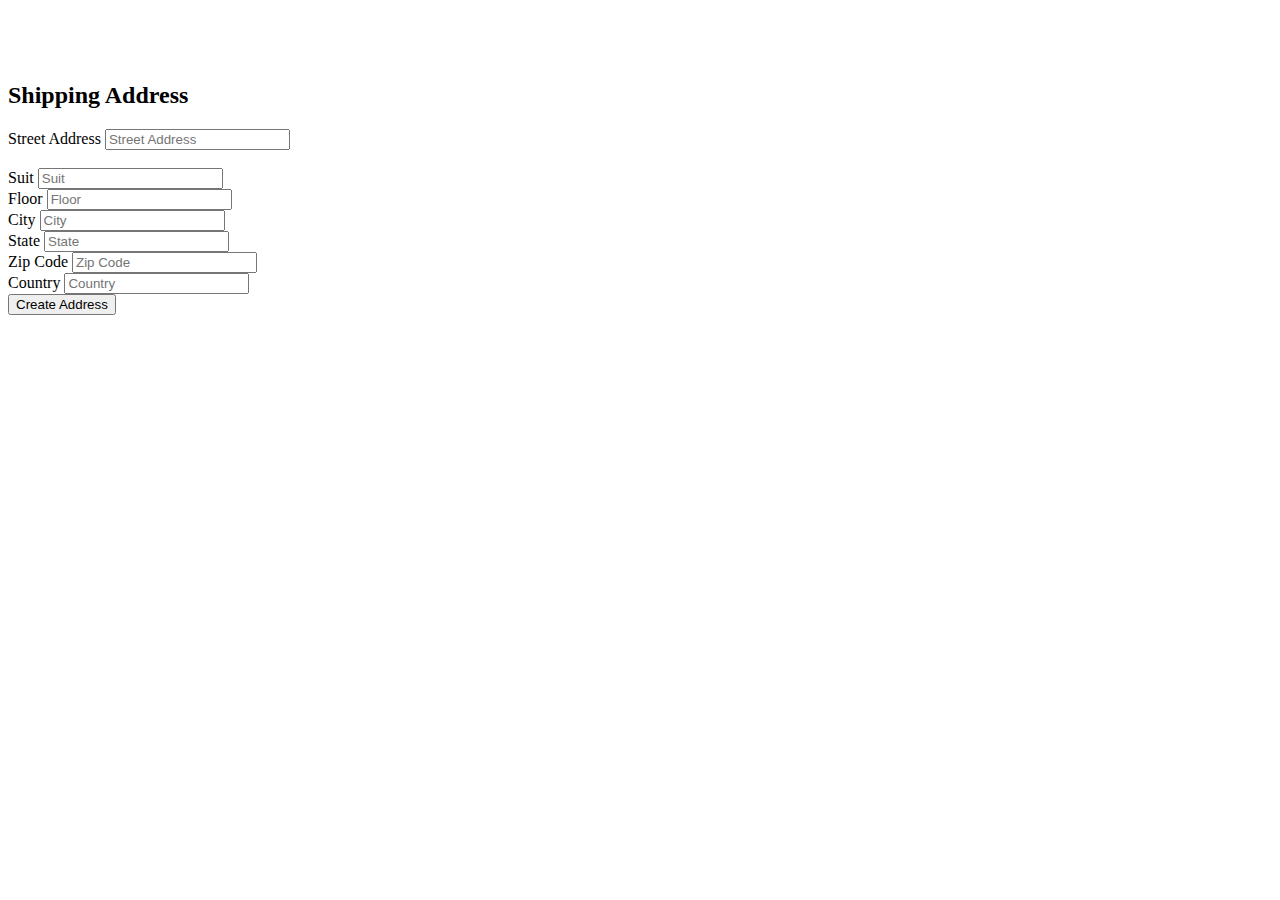
<file: src/main/resources/templates/addAddress.html>
<!DOCTYPE html>
<html xmlns:th="http://www.thymeleaf.org">

<head th:replace="layout :: header"></head>

<body>

<nav th:replace="layout :: navbar"></nav>


    <div class="container ">
        <br>
        <div class="row">
            <br>
            <br>
            <div class="col-md-7 ">
                <div class="card">
                    <div class="card-body">
                        <h2 class="card-title"> Shipping Address</h2>
                        <form class="row g-3">

                            <div class="col-md-12">
                                <label for="productName" class="form-label">Street Address</label>
                                <input type="text" class="form-control" name="streetAddress" id="streetAddress"
                                    placeholder="Street Address">
                            </div>

                            <div class="row">
                                <br>
                                <div class="col-md-6">
                                    <label for="description" class="form-label">Suit</label>
                                    <input type="text" class="form-control" id="suit" name="suit" placeholder="Suit">
                                </div>
                                <div class="col-md-6">
                                    <label for="price" class="form-label">Floor</label>
                                    <input type="text" class="form-control" id="floor" name="floor" placeholder="Floor">
                                </div>
                            </div>
                            <div class="col-md-12">
                                <label for="quantity" class="form-label">City</label>
                                <input type="text" class="form-control" id="city" name="city" placeholder="City">
                            </div>
                            <div class="row">
                                <div class="col-md-4">
                                    <label for="quantity" class="form-label">State</label>
                                    <input type="text" class="form-control" id="state" name="state" placeholder="State">
                                </div>
                                <div class="col-md-4">
                                    <label for="quantity" class="form-label">Zip Code</label>
                                    <input type="text" class="form-control" id="zipCode" name="zipCode"
                                        placeholder="Zip Code">
                                </div>
                                <div class="col-md-4">
                                    <label for="quantity" class="form-label">Country</label>
                                    <input type="text" class="form-control" id="country" name="country"
                                        placeholder="Country">
                                </div>
                            </div>
                            <div class="col-12">
                                <button type="submit" class="btn btn-primary">Create Address</button>
                            </div>
                        </form>
                    </div>
                </div>
            </div>


            <div class="col-md-5">


            </div>
        </div>

    </div>



    <script src="https://cdn.jsdelivr.net/npm/bootstrap@5.0.0-beta1/dist/js/bootstrap.bundle.min.js"
        integrity="sha384-ygbV9kiqUc6oa4msXn9868pTtWMgiQaeYH7/t7LECLbyPA2x65Kgf80OJFdroafW"
        crossorigin="anonymous"></script>
</body>

</html>
</file>
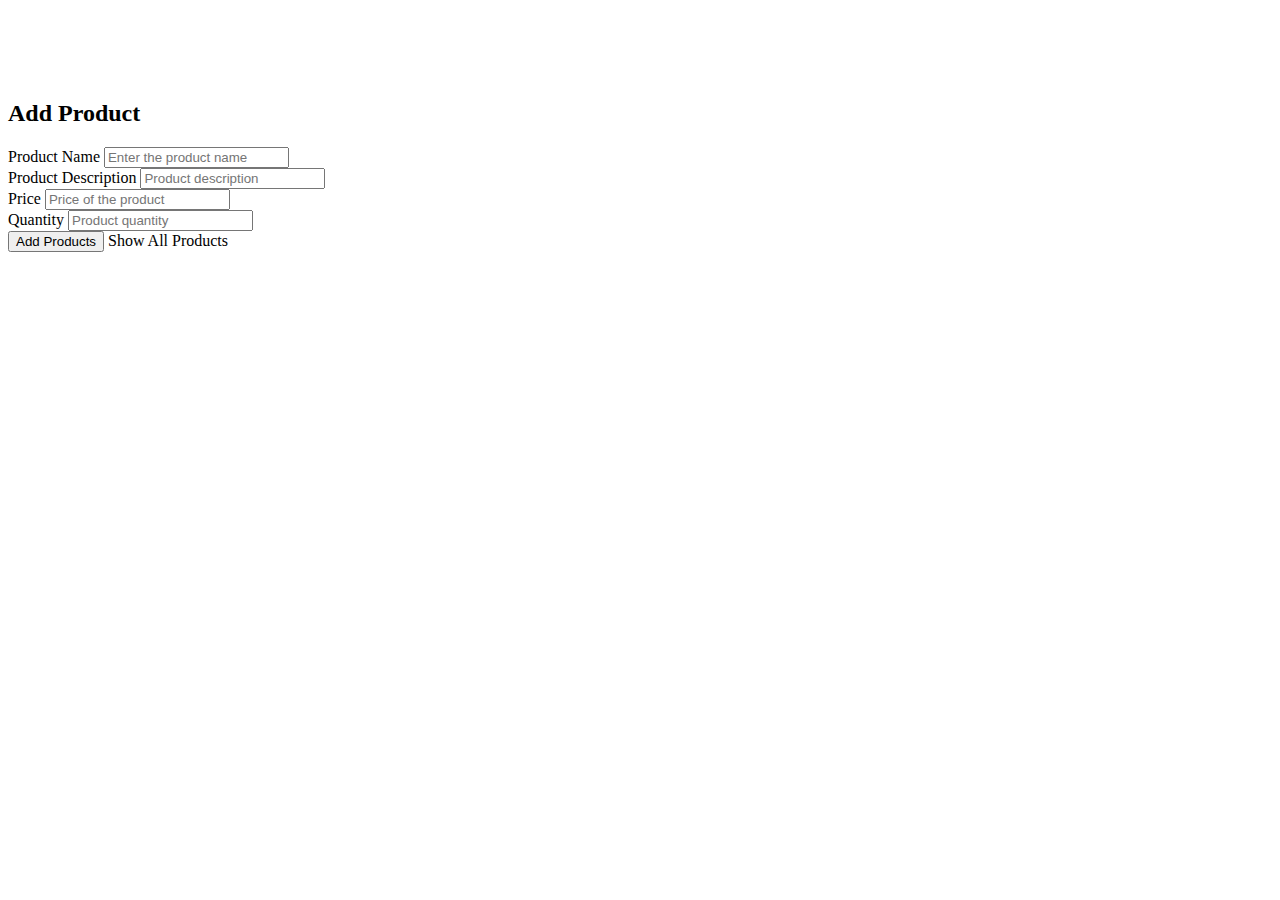
<file: src/main/resources/templates/addProduct.html>
<!DOCTYPE html>
<html xmlns:th="http://www.thymeleaf.org">

<head th:replace="layout :: header">
</head>

<body>


<nav th:replace="layout :: navbar"></nav>


    <div class="container ">
	<br>
	<br>
        <div class="row">
            <br>
            <br>
            <div class="col-md-7">
                <div class="card">
                    <div class="card-body">
                        <h2 class="card-title"> Add Product</h2>
                        <form class="row g-3" th:action="@{admin/saveProduct}" method="post" th:object="${product}">
                        	 <input type="hidden" th:object="${user}">
                             <div class="col-md-12">
                                <label for="productName" class="form-label">Product Name</label>
                                <input type="text" class="form-control" id="productName" th:field="${product.productName}" placeholder="Enter the product name">
                            </div>
                            <div class="col-md-12">
                                <label for="description" class="form-label">Product Description</label>
                                <input type="text" class="form-control" id="description" th:field="${product.description}" placeholder="Product description">
                            </div>
                            <div class="col-md-12">
                                <label for="price" class="form-label">Price</label>
                                <input type="text" class="form-control" id="price" th:field="${product.price}" placeholder="Price of the product">
                            </div>
                            <div class="col-md-12">
                                <label for="quantity" class="form-label">Quantity</label>
                                <input type="text" class="form-control" id="quantity" th:field="${product.quantity}" placeholder="Product quantity">
                            </div>

                            <div class="col-12">
                                <button type="submit" class="btn btn-primary">Add Products</button>
                                <a th:href="@{showAllProducts}" class="btn btn-primary">Show All Products</a>
                            </div>
                        </form>
                    </div>
                </div>
            </div>
            

            <div class="col-md-5">
            	
            
            </div>
        </div>
        
    </div>    



    <script src="https://cdn.jsdelivr.net/npm/bootstrap@5.0.0-beta1/dist/js/bootstrap.bundle.min.js"
        integrity="sha384-ygbV9kiqUc6oa4msXn9868pTtWMgiQaeYH7/t7LECLbyPA2x65Kgf80OJFdroafW"
        crossorigin="anonymous"></script>
</body>

</html>
</file>
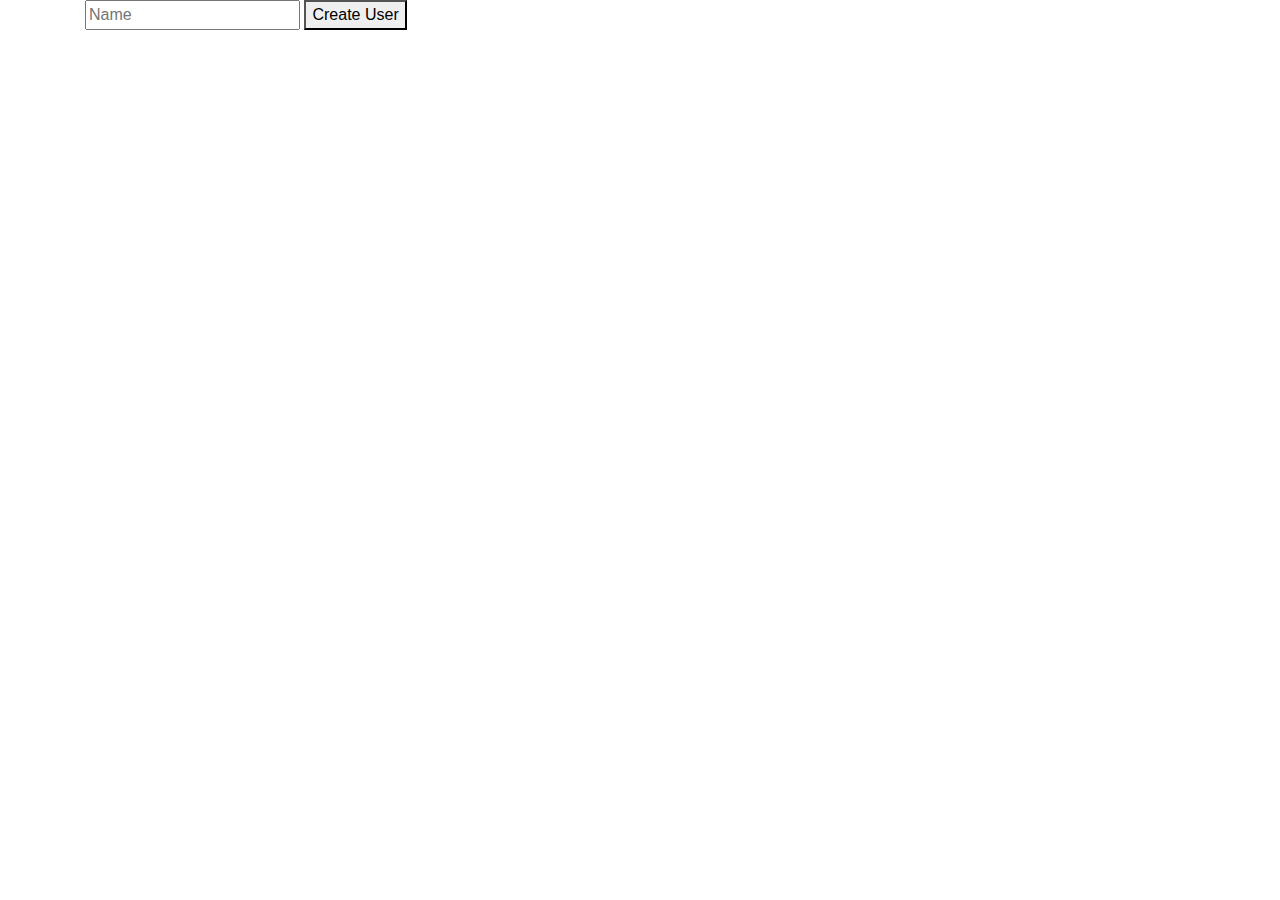
<file: src/main/resources/templates/addUser.html>
<!DOCTYPE html>

<html xmlns:th="http://www.thymeleaf.org">

<head>
	<!-- Required meta tags -->
    <meta charset="utf-8">
    <meta name="viewport" content="width=device-width, initial-scale=1, shrink-to-fit=no">

    <!-- Bootstrap CSS -->
    <link rel="stylesheet" href="https://stackpath.bootstrapcdn.com/bootstrap/4.3.1/css/bootstrap.min.css" 
    integrity="sha384-ggOyR0iXCbMQv3Xipma34MD+dH/1fQ784/j6cY/iJTQUOhcWr7x9JvoRxT2MZw1T" crossorigin="anonymous">

</head>

<body>

<nav th:replace="layouts :: navbar"></nav>
	
	<div class="container">
		<form action="/user/save" th:object="${user}" method="POST">
		
		<input type="text" placeholder="Name" th:field="*{name}">
		
<!--		<select th:field="${project.stage}">
			<option th:value="NOTSTARTED"> Not Started</option>
			<option th:value="INPROGRESS"> In Progress</option>
			<option th:value="COMPLETED"> Completed</option>
		</select>
		
		<textarea type="text" placeholder="Enter Project Description" th:field="${project.description}"></textarea> -->
		
		<button type="submit">Create User</button>
		
		</form>
	</div>
	
</body>

</html>
</file>
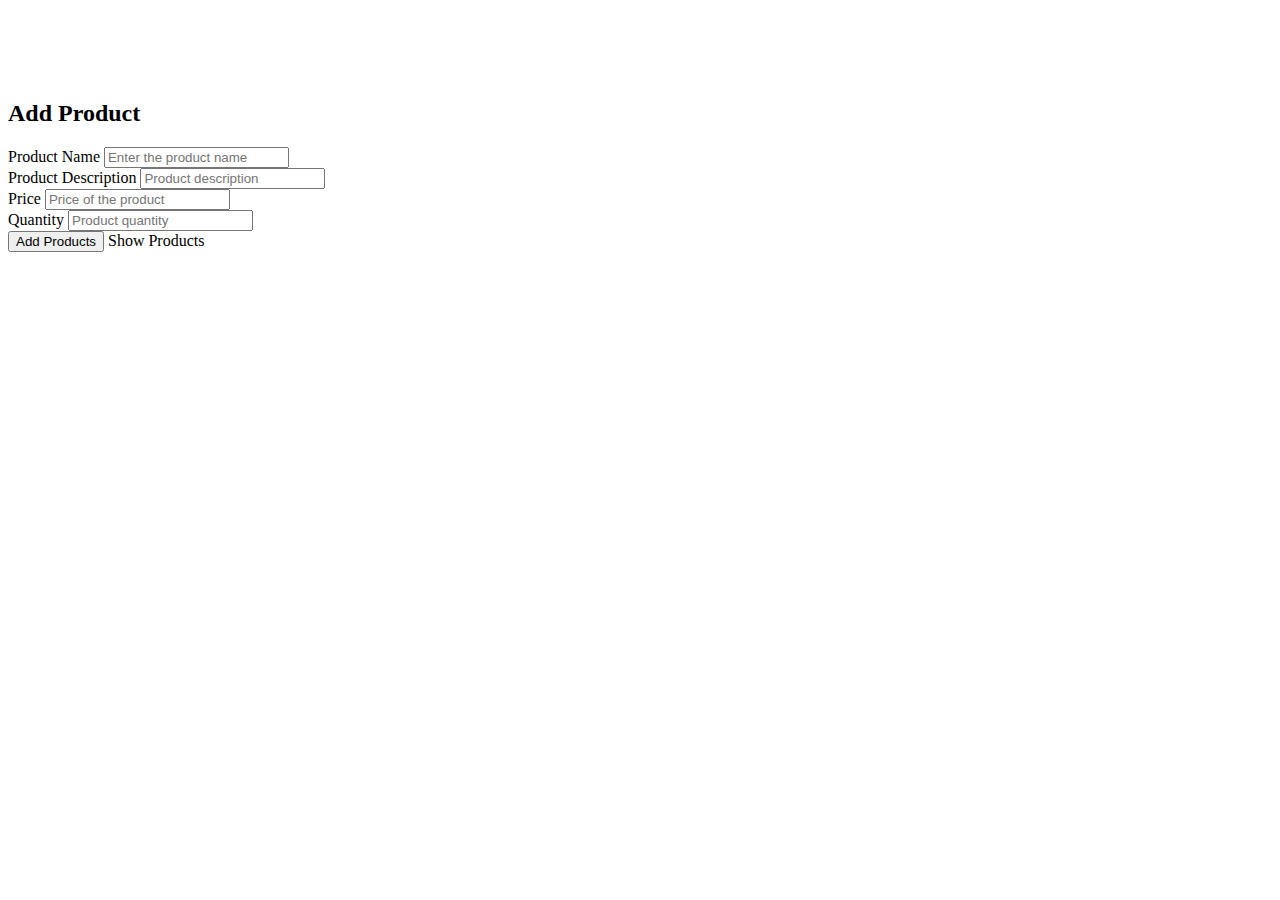
<file: bin/src/main/resources/templates/addProduct.html>
<!DOCTYPE html>
<html xmlns:th="http://www.thymeleaf.org">

<head th:replace="layout :: header">
</head>

<body>


<nav th:replace="layout :: navbar"></nav>


    <div class="container ">
	<br>
	<br>
        <div class="row">
            <br>
            <br>
            <div class="col-md-7 ">
                <div class="card">
                    <div class="card-body">
                        <h2 class="card-title"> Add Product</h2>
                        <form class="row g-3" th:action="@{saveProduct}" method="post" th:object="${product}">
                        
                             <div class="col-md-12">
                                <label for="productName" class="form-label">Product Name</label>
                                <input type="text" class="form-control" id="productName" th:field="${product.productName}" placeholder="Enter the product name">
                            </div>
                            <div class="col-md-12">
                                <label for="description" class="form-label">Product Description</label>
                                <input type="text" class="form-control" id="description" th:field="${product.description}" placeholder="Product description">
                            </div>
                            <div class="col-md-12">
                                <label for="price" class="form-label">Price</label>
                                <input type="text" class="form-control" id="price" th:field="${product.price}" placeholder="Price of the product">
                            </div>
                            <div class="col-md-12">
                                <label for="quantity" class="form-label">Quantity</label>
                                <input type="text" class="form-control" id="quantity" th:field="${product.quantity}" placeholder="Product quantity">
                            </div>

                            <div class="col-12">
                                <button type="submit" class="btn btn-primary">Add Products</button>
                                <a th:href="@{showAllProducts}" class="btn btn-primary">Show Products</a>
                            </div>
                        </form>
                    </div>
                </div>
            </div>
            

            <div class="col-md-5">
            
            
            </div>
        </div>
        
    </div>    



    <script src="https://cdn.jsdelivr.net/npm/bootstrap@5.0.0-beta1/dist/js/bootstrap.bundle.min.js"
        integrity="sha384-ygbV9kiqUc6oa4msXn9868pTtWMgiQaeYH7/t7LECLbyPA2x65Kgf80OJFdroafW"
        crossorigin="anonymous"></script>
</body>

</html>
</file>
